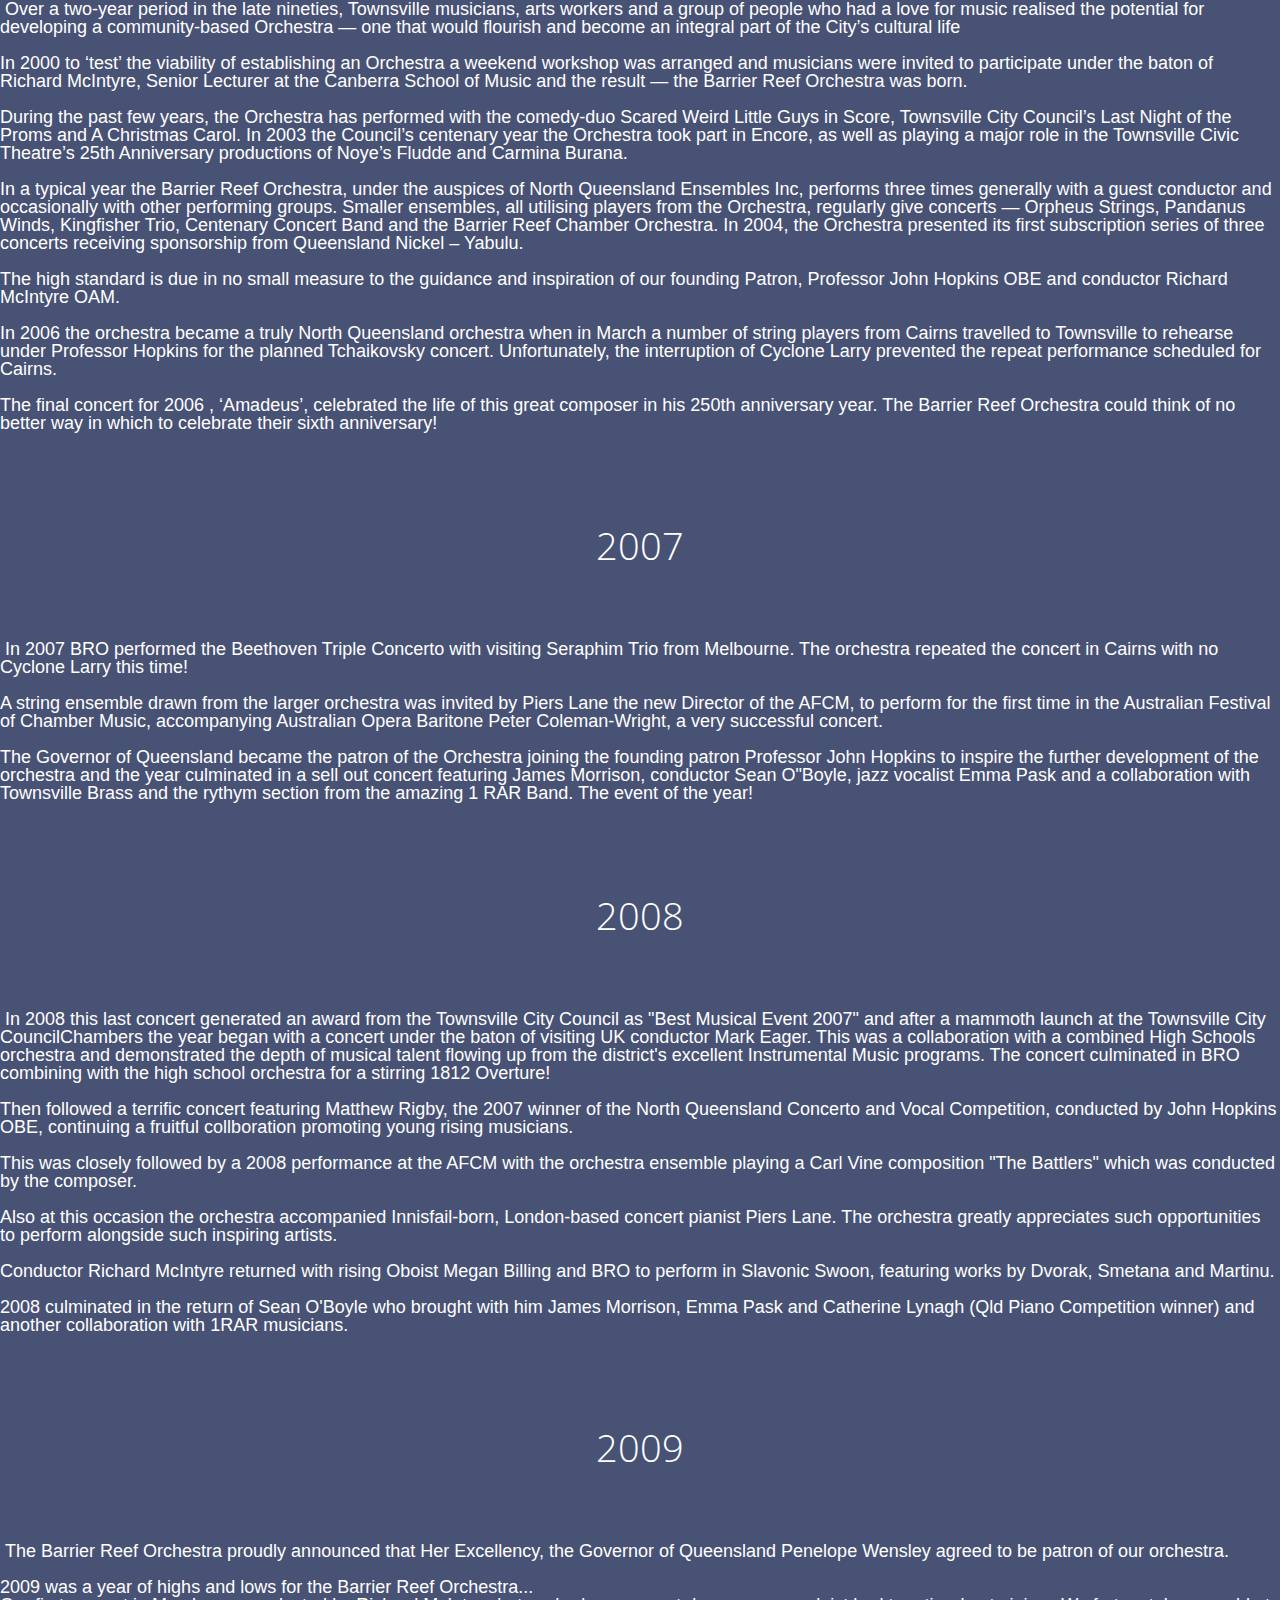
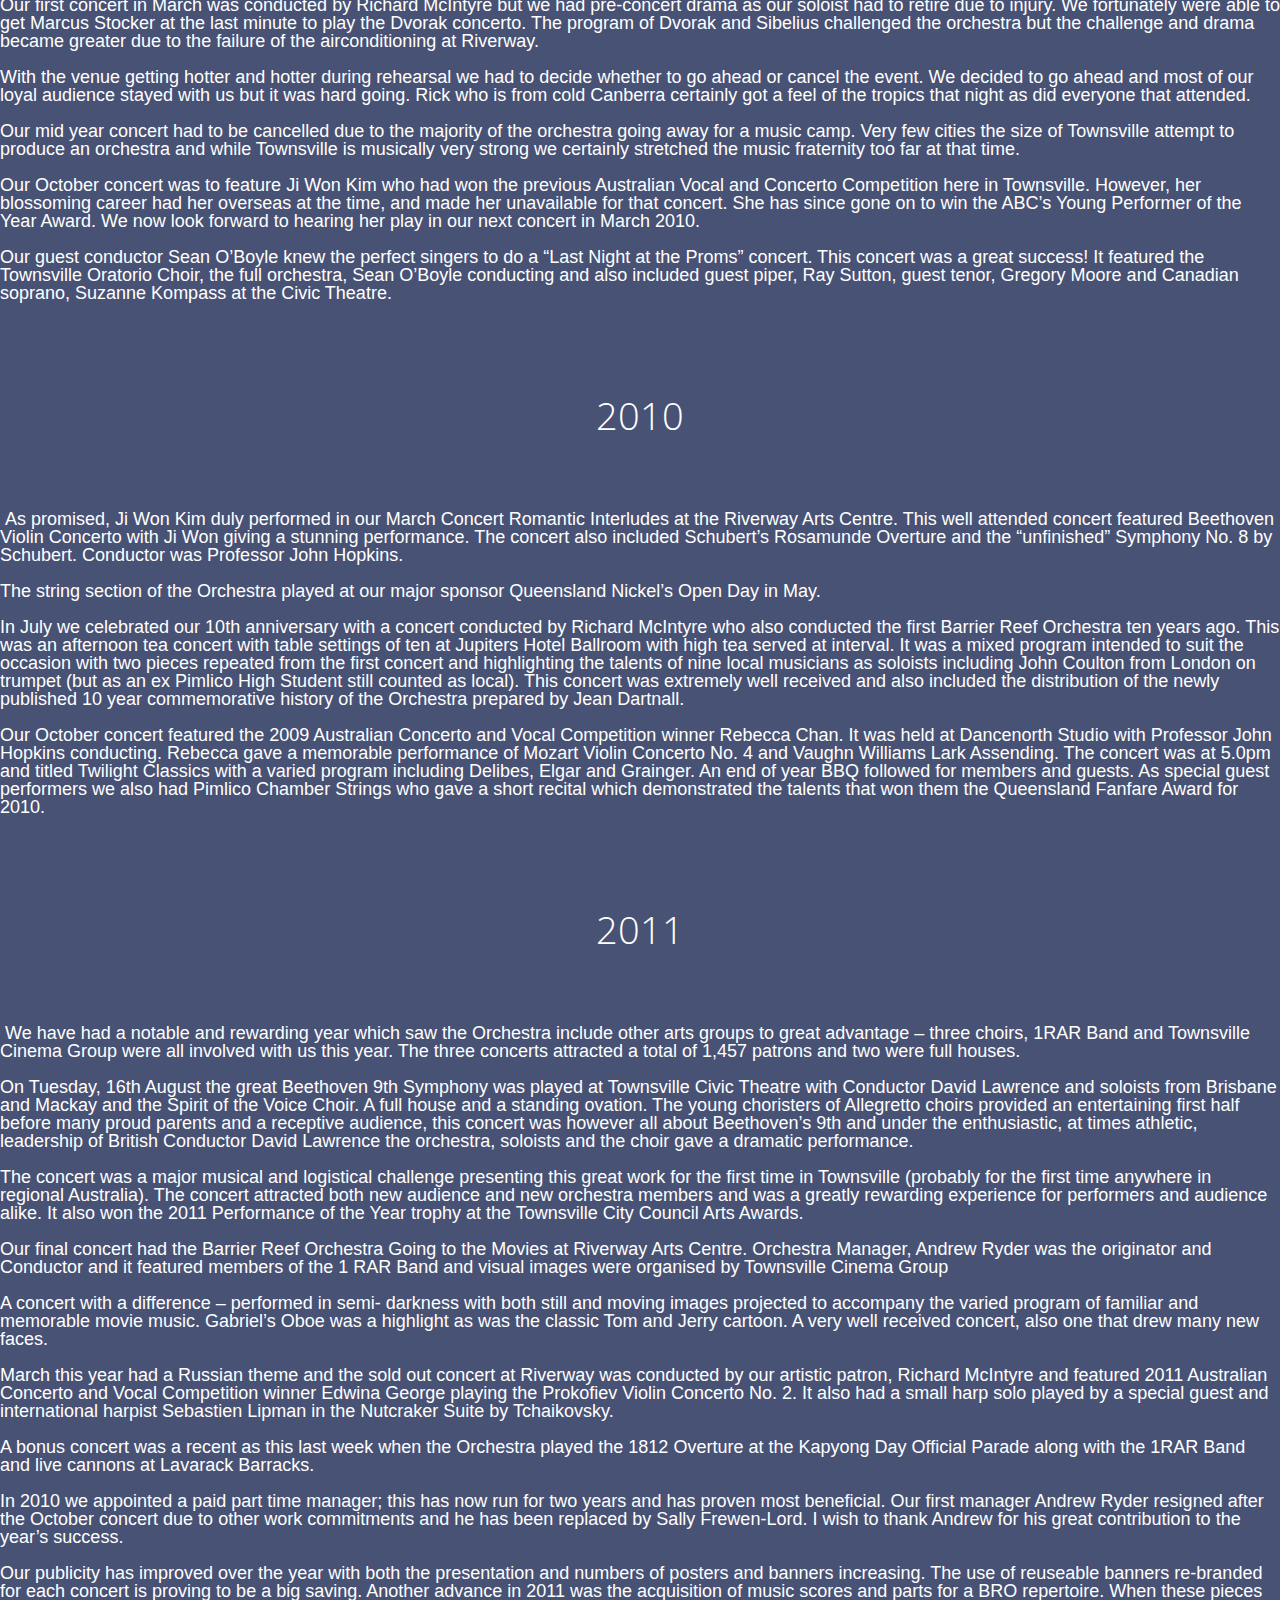
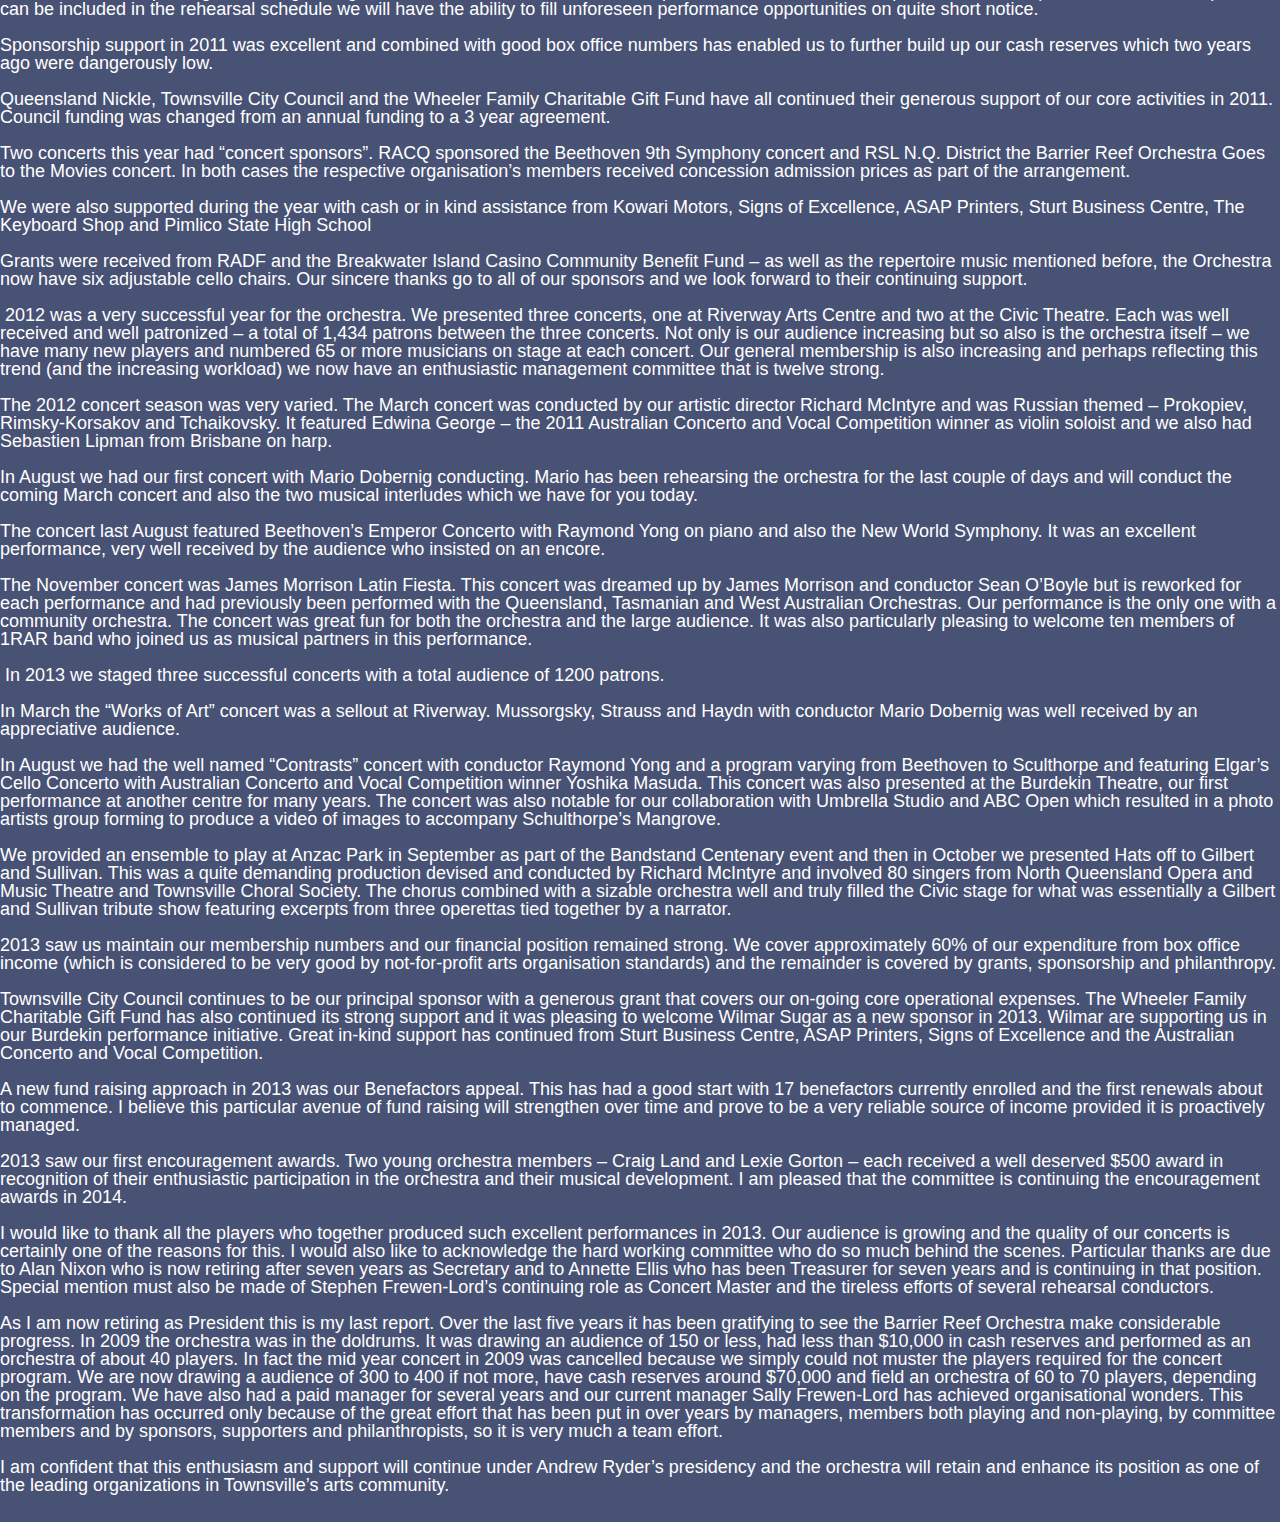
<file: History.html>
<!DOCTYPE html>
<html lang="en">
<head>
    <meta charset="UTF-8">


    <link href='http://fonts.googleapis.com/css?family=Open+Sans:400,300,600,700' rel='stylesheet' type='text/css'>

    <link rel="stylesheet" href="css/reset.css"> <!-- CSS reset -->
    <link rel="stylesheet" href="css/style.css"> <!-
    <title></title>
</head>
<body>
<div="cell">

    <p>   &nbsp;Over a two-year period in the late nineties, Townsville musicians, arts workers and a group of people who had a love for music realised the potential for developing a community-based Orchestra — one that would flourish and become an integral part of the City’s cultural life</br></br> </p>

    <p>  In 2000 to ‘test’ the viability of establishing an Orchestra a weekend workshop was arranged and musicians were invited to participate under the baton of Richard McIntyre, Senior Lecturer at the Canberra School of Music and the result — the Barrier Reef Orchestra was born.</br></br> </p>

    <p>  During the past few years, the Orchestra has performed with the comedy-duo Scared Weird Little Guys in Score, Townsville City Council’s Last Night of the Proms and A Christmas Carol. In 2003 the Council’s centenary year the Orchestra took part in Encore, as well as playing a major role in the Townsville Civic Theatre’s 25th Anniversary productions of Noye’s Fludde and Carmina Burana.</br></br></p>

    <p>  In a typical year the Barrier Reef Orchestra, under the auspices of North Queensland Ensembles Inc, performs three times generally with a guest conductor and occasionally with other performing groups. Smaller ensembles, all utilising players from the Orchestra, regularly give concerts — Orpheus Strings, Pandanus Winds, Kingfisher Trio, Centenary Concert Band and the Barrier Reef Chamber Orchestra. In 2004, the Orchestra presented its first subscription series of three concerts receiving sponsorship from Queensland Nickel – Yabulu.</br></br> </p>

    <p>  The high standard is due in no small measure to the guidance and inspiration of our founding Patron, Professor John Hopkins OBE and conductor Richard McIntyre OAM.</br></br> </p>

    <p>  In 2006 the orchestra became a truly North Queensland orchestra when in March a number of string players from Cairns travelled to Townsville to rehearse under Professor Hopkins for the planned Tchaikovsky concert. Unfortunately, the interruption of Cyclone Larry prevented the repeat performance scheduled for Cairns.</br></br> </p>

    <p>  The final concert for 2006 , ‘Amadeus’, celebrated the life of this great composer in his 250th anniversary year. The Barrier Reef Orchestra could think of no better way in which to celebrate their sixth anniversary!</br></br> </p>

    <h1 class="head">2007</h1>

    <p>  &nbsp;In 2007 BRO performed the Beethoven Triple Concerto with visiting Seraphim Trio from Melbourne. The orchestra repeated the concert in Cairns with no Cyclone Larry this time!</br></br> </p>

    <p>A string ensemble drawn from the larger orchestra was invited by Piers Lane the new Director of the AFCM, to perform for the first time in the Australian Festival of Chamber Music, accompanying Australian Opera Baritone Peter Coleman-Wright, a very successful concert.</br></br> </p>

    <p>The Governor of Queensland became the patron of the Orchestra joining the founding patron Professor John Hopkins to inspire the further development of the orchestra and the year culminated in a sell out concert featuring James Morrison, conductor Sean O"Boyle, jazz vocalist Emma Pask and a collaboration with Townsville Brass and the rythym section from the amazing 1 RAR Band. The event of the year!</br></br> </p>

    <h1 class="head">2008</h1>
    <p>&nbsp;In 2008 this last concert generated an award from the Townsville City Council as "Best Musical Event 2007" and after a mammoth launch at the Townsville City CouncilChambers the year began with a concert under the baton of visiting UK conductor Mark Eager. This was a collaboration with a combined High Schools orchestra and demonstrated the depth of musical talent flowing up from the district's excellent Instrumental Music programs. The concert culminated in BRO combining with the high school orchestra for a stirring 1812 Overture!</br></br> </p>

    <p>Then followed a terrific concert featuring Matthew Rigby, the 2007 winner of the North Queensland Concerto and Vocal Competition, conducted by John Hopkins OBE, continuing a fruitful collboration promoting young rising musicians.</br></br> </p>

    <p>This was closely followed by a 2008 performance at the AFCM with the orchestra ensemble playing a Carl Vine composition "The Battlers" which was conducted by the composer.</br></br></p>

    <p>Also at this occasion the orchestra accompanied Innisfail-born, London-based concert pianist Piers Lane. The orchestra greatly appreciates such opportunities to perform alongside such inspiring artists.</br></br> </p>

    <p>Conductor Richard McIntyre returned with rising Oboist Megan Billing and BRO to perform in Slavonic Swoon, featuring works by Dvorak, Smetana and Martinu.</br></br> </p>

    <p>2008 culminated in the return of Sean O'Boyle who brought with him James Morrison, Emma Pask and Catherine Lynagh (Qld Piano Competition winner) and another collaboration with 1RAR musicians.</br></br> </p>

    <h1 class="head">2009</h1>
        <p>&nbsp;The Barrier Reef Orchestra proudly announced that Her Excellency, the Governor of Queensland Penelope Wensley agreed to be patron of our orchestra.</br></br> </p>

        <p>2009 was a year of highs and lows for the Barrier Reef Orchestra...</p>
        <p>Our first concert in March was conducted by Richard McIntyre but we had pre-concert drama as our soloist had to retire due to injury. We fortunately were able to get Marcus Stocker at the last minute to play the Dvorak concerto. The program of Dvorak and Sibelius challenged the orchestra but the challenge and drama became greater due to the failure of the airconditioning at Riverway.</br></br></p>

        <p>With the venue getting hotter and hotter during rehearsal we had to decide whether to go ahead or cancel the event. We decided to go ahead and most of our loyal audience stayed with us but it was hard going. Rick who is from cold Canberra certainly got a feel of the tropics that night as did everyone that attended.</br></br> </p>

        <p>Our mid year concert had to be cancelled due to the majority of the orchestra going away for a music camp. Very few cities the size of Townsville attempt to produce an orchestra and while Townsville is musically very strong we certainly stretched the music fraternity too far at that time.</br></br> </p>

        <p>Our October concert was to feature Ji Won Kim who had won the previous Australian Vocal and Concerto Competition here in Townsville. However, her blossoming career had her overseas at the time, and made her unavailable for that concert. She has since gone on to win the ABC’s Young Performer of the Year Award. We now look forward to hearing her play in our next concert in March 2010.</br></br> </p>

        <p>Our guest conductor Sean O’Boyle knew the perfect singers to do a “Last Night at the Proms” concert. This concert was a great success! It featured the Townsville Oratorio Choir, the full orchestra, Sean O’Boyle conducting and also included guest piper, Ray Sutton, guest tenor, Gregory Moore and Canadian soprano, Suzanne Kompass at the Civic Theatre.</br></br> </p>

        <h1 class="head">2010</h1>
            <p>&nbsp;As promised, Ji Won Kim duly performed in our March Concert Romantic Interludes at the Riverway Arts Centre. This well attended concert featured Beethoven Violin Concerto with Ji Won giving a stunning performance. The concert also included Schubert’s Rosamunde Overture and the “unfinished” Symphony No. 8 by Schubert. Conductor was Professor John Hopkins.</br></br> </p>

            <p>The string section of the Orchestra played at our major sponsor Queensland Nickel’s Open Day in May.</br></br> </p>

            <p>In July we celebrated our 10th anniversary with a concert conducted by Richard McIntyre who also conducted the first Barrier Reef Orchestra ten years ago. This was an afternoon tea concert with table settings of ten at Jupiters Hotel Ballroom with high tea served at interval. It was a mixed program intended to suit the occasion with two pieces repeated from the first concert and highlighting the talents of nine local musicians as soloists including John Coulton from London on trumpet (but as an ex Pimlico High Student still counted as local). This concert was extremely well received and also included the distribution of the newly published 10 year commemorative history of the Orchestra prepared by Jean Dartnall.</br></br></p>

            <p>Our October concert featured the 2009 Australian Concerto and Vocal Competition winner Rebecca Chan. It was held at Dancenorth Studio with Professor John Hopkins conducting. Rebecca gave a memorable performance of Mozart Violin Concerto No. 4 and Vaughn Williams Lark Assending. The concert was at 5.0pm and titled Twilight Classics with a varied program including Delibes, Elgar and Grainger. An end of year BBQ followed for members and guests. As special guest performers we also had Pimlico Chamber Strings who gave a short recital which demonstrated the talents that won them the Queensland Fanfare Award for 2010.</br></br></p>

            <h1 class="head">2011</h1>
                <p>&nbsp;We have had a notable and rewarding year which saw the Orchestra include other arts groups to great advantage – three choirs, 1RAR Band and Townsville Cinema Group were all involved with us this year. The three concerts attracted a total of 1,457 patrons and two were full houses.</br></br> </p>

                <p>On Tuesday, 16th August the great Beethoven 9th Symphony was played at Townsville Civic Theatre with Conductor David Lawrence and soloists from Brisbane and Mackay and the Spirit of the Voice Choir. A full house and a standing ovation. The young choristers of Allegretto choirs provided an entertaining first half before many proud parents and a receptive audience, this concert was however all about Beethoven’s 9th and under the enthusiastic, at times athletic, leadership of British Conductor David Lawrence the orchestra, soloists and the choir gave a dramatic performance.</br></br> </p>

                <p>The concert was a major musical and logistical challenge presenting this great work for the first time in Townsville (probably for the first time anywhere in regional Australia). The concert attracted both new audience and new orchestra members and was a greatly rewarding experience for performers and audience alike. It also won the 2011 Performance of the Year trophy at the Townsville City Council Arts Awards.</br></br> </p>

                <p>Our final concert had the Barrier Reef Orchestra Going to the Movies at Riverway Arts Centre. Orchestra Manager, Andrew Ryder was the originator and Conductor and it featured members of the 1 RAR Band and visual images were organised by Townsville Cinema Group</br></br> </p>

                <p>A concert with a difference – performed in semi- darkness with both still and moving images projected to accompany the varied program of familiar and memorable movie music. Gabriel’s Oboe was a highlight as was the classic Tom and Jerry cartoon. A very well received concert, also one that drew many new faces.</br></br> </p>

                <p>March this year had a Russian theme and the sold out concert at Riverway was conducted by our artistic patron, Richard McIntyre and featured 2011 Australian Concerto and Vocal Competition winner Edwina George playing the Prokofiev Violin Concerto No. 2. It also had a small harp solo played by a special guest and international harpist Sebastien Lipman in the Nutcraker Suite by Tchaikovsky.</br></br> </p>

                <p>A bonus concert was a recent as this last week when the Orchestra played the 1812 Overture at the Kapyong Day Official Parade along with the 1RAR Band and live cannons at Lavarack Barracks.</br></br> </p>

                <p>In 2010 we appointed a paid part time manager; this has now run for two years and has proven most beneficial. Our first manager Andrew Ryder resigned after the October concert due to other work commitments and he has been replaced by Sally Frewen-Lord. I wish to thank Andrew for his great contribution to the year’s success.</br></br> </p>

                <p>Our publicity has improved over the year with both the presentation and numbers of posters and banners increasing. The use of reuseable banners re-branded for each concert is proving to be a big saving. Another advance in 2011 was the acquisition of music scores and parts for a BRO repertoire. When these pieces can be included in the rehearsal schedule we will have the ability to fill unforeseen performance opportunities on quite short notice.</br></br> </p>

                <p>Sponsorship support in 2011 was excellent and combined with good box office numbers has enabled us to further build up our cash reserves which two years ago were dangerously low.</br></br> </p>

                <p>Queensland Nickle, Townsville City Council and the Wheeler Family Charitable Gift Fund have all continued their generous support of our core activities in 2011. Council funding was changed from an annual funding to a 3 year agreement.</br></br> </p>

                <p>Two concerts this year had “concert sponsors”. RACQ sponsored the Beethoven 9th Symphony concert and RSL N.Q. District the Barrier Reef Orchestra Goes to the Movies concert. In both cases the respective organisation’s members received concession admission prices as part of the arrangement.</br></br> </p>

                <p>We were also supported during the year with cash or in kind assistance from Kowari Motors, Signs of Excellence, ASAP Printers, Sturt Business Centre, The Keyboard Shop and Pimlico State High School</br></br> </p>

                <p>Grants were received from RADF and the Breakwater Island Casino Community Benefit Fund – as well as the repertoire music mentioned before, the Orchestra now have six adjustable cello chairs. Our sincere thanks go to all of our sponsors and we look forward to their continuing support.</br></br> </p>

              
    
                
        <p>&nbsp;2012 was a very successful year for the orchestra. We presented three concerts, one at Riverway Arts Centre and two at the Civic Theatre. Each was well received and well patronized – a total of 1,434 patrons between the three concerts. Not only is our audience increasing but so also is the orchestra itself – we have many new players and numbered 65 or more musicians on stage at each concert. Our general membership is also increasing and perhaps reflecting this trend (and the increasing workload) we now have an enthusiastic management committee that is twelve strong.</br></br></p>
                    <p>The 2012 concert season was very varied. The March concert was conducted by our artistic director Richard McIntyre and was Russian themed – Prokopiev, Rimsky-Korsakov and Tchaikovsky. It featured Edwina George – the 2011 Australian Concerto and Vocal Competition winner as violin soloist and we also had Sebastien Lipman from Brisbane on harp.</br></br> </p>

                    <p>In August we had our first concert with Mario Dobernig conducting. Mario has been rehearsing the orchestra for the last couple of days and will conduct the coming March concert and also the two musical interludes which we have for you today.</br></br> </p>

                    <p>The concert last August featured Beethoven’s Emperor Concerto with Raymond Yong on piano and also the New World Symphony. It was an excellent performance, very well received by the audience who insisted on an encore.</br></br> </p>

                    <p>The November concert was James Morrison Latin Fiesta. This concert was dreamed up by James Morrison and conductor Sean O’Boyle but is reworked for each performance and had previously been performed with the Queensland, Tasmanian and West Australian Orchestras. Our performance is the only one with a community orchestra. The concert was great fun for both the orchestra and the large audience. It was also particularly pleasing to welcome ten members of 1RAR band who joined us as musical partners in this performance.</br></br> </p>


          
                            <p>&nbsp;In 2013 we staged three successful concerts with a total audience of 1200 patrons.</br></br> </p>

                            <p>In March the “Works of Art” concert was a sellout at Riverway. Mussorgsky, Strauss and Haydn with conductor Mario Dobernig was well received by an appreciative audience.</br></br> </p>

                            <p>In August we had the well named “Contrasts” concert with conductor Raymond Yong and a program varying from Beethoven to Sculthorpe and featuring Elgar’s Cello Concerto with Australian Concerto and Vocal Competition winner Yoshika Masuda. This concert was also presented at the Burdekin Theatre, our first performance at another centre for many years. The concert was also notable for our collaboration with Umbrella Studio and ABC Open which resulted in a photo artists group forming to produce a video of images to accompany Schulthorpe’s Mangrove.</br></br> </p>

                            <p>We provided an ensemble to play at Anzac Park in September as part of the Bandstand Centenary event and then in October we presented Hats off to Gilbert and Sullivan. This was a quite demanding production devised and conducted by Richard McIntyre and involved 80 singers from North Queensland Opera and Music Theatre and Townsville Choral Society. The chorus combined with a sizable orchestra well and truly filled the Civic stage for what was essentially a Gilbert and Sullivan tribute show featuring excerpts from three operettas tied together by a narrator.</br></br> </p>

                            <p>2013 saw us maintain our membership numbers and our financial position remained strong. We cover approximately 60% of our expenditure from box office income (which is considered to be very good by not-for-profit arts organisation standards) and the remainder is covered by grants, sponsorship and philanthropy.</br></br> </p>

                            <p>Townsville City Council continues to be our principal sponsor with a generous grant that covers our on-going core operational expenses. The Wheeler Family Charitable Gift Fund has also continued its strong support and it was pleasing to welcome Wilmar Sugar as a new sponsor in 2013. Wilmar are supporting us in our Burdekin performance initiative. Great in-kind support has continued from Sturt Business Centre, ASAP Printers, Signs of Excellence and the Australian Concerto and Vocal Competition.</br></br> </p>

                            <p>A new fund raising approach in 2013 was our Benefactors appeal. This has had a good start with 17 benefactors currently enrolled and the first renewals about to commence. I believe this particular avenue of fund raising will strengthen over time and prove to be a very reliable source of income provided it is proactively managed.</br></br> </p>

                            <p>2013 saw our first encouragement awards. Two young orchestra members – Craig Land and Lexie Gorton – each received a well deserved $500 award in recognition of their enthusiastic participation in the orchestra and their musical development. I am pleased that the committee is continuing the encouragement awards in 2014.</br></br></p>

                            <p>I would like to thank all the players who together produced such excellent performances in 2013. Our audience is growing and the quality of our concerts is certainly one of the reasons for this. I would also like to acknowledge the hard working committee who do so much behind the scenes. Particular thanks are due to Alan Nixon who is now retiring after seven years as Secretary and to Annette Ellis who has been Treasurer for seven years and is continuing in that position. Special mention must also be made of Stephen Frewen-Lord’s continuing role as Concert Master and the tireless efforts of several rehearsal conductors.</br></br> </p>

                            <p>As I am now retiring as President this is my last report. Over the last five years it has been gratifying to see the Barrier Reef Orchestra make considerable progress. In 2009 the orchestra was in the doldrums. It was drawing an audience of 150 or less, had less than $10,000 in cash reserves and performed as an orchestra of about 40 players. In fact the mid year concert in 2009 was cancelled because we simply could not muster the players required for the concert program. We are now drawing a audience of 300 to 400 if not more, have cash reserves around $70,000 and field an orchestra of 60 to 70 players, depending on the program. We have also had a paid manager for several years and our current manager Sally Frewen-Lord has achieved organisational wonders. This transformation has occurred only because of the great effort that has been put in over years by managers, members both playing and non-playing, by committee members and by sponsors, supporters and philanthropists, so it is very much a team effort.</br></br> </p>

                            <p>I am confident that this enthusiasm and support will continue under Andrew Ryder’s presidency and the orchestra will retain and enhance its position as one of the leading organizations in Townsville’s arts community.</br></br> </p>
</div>

<div class="cell">


</body>
</html>
</file>
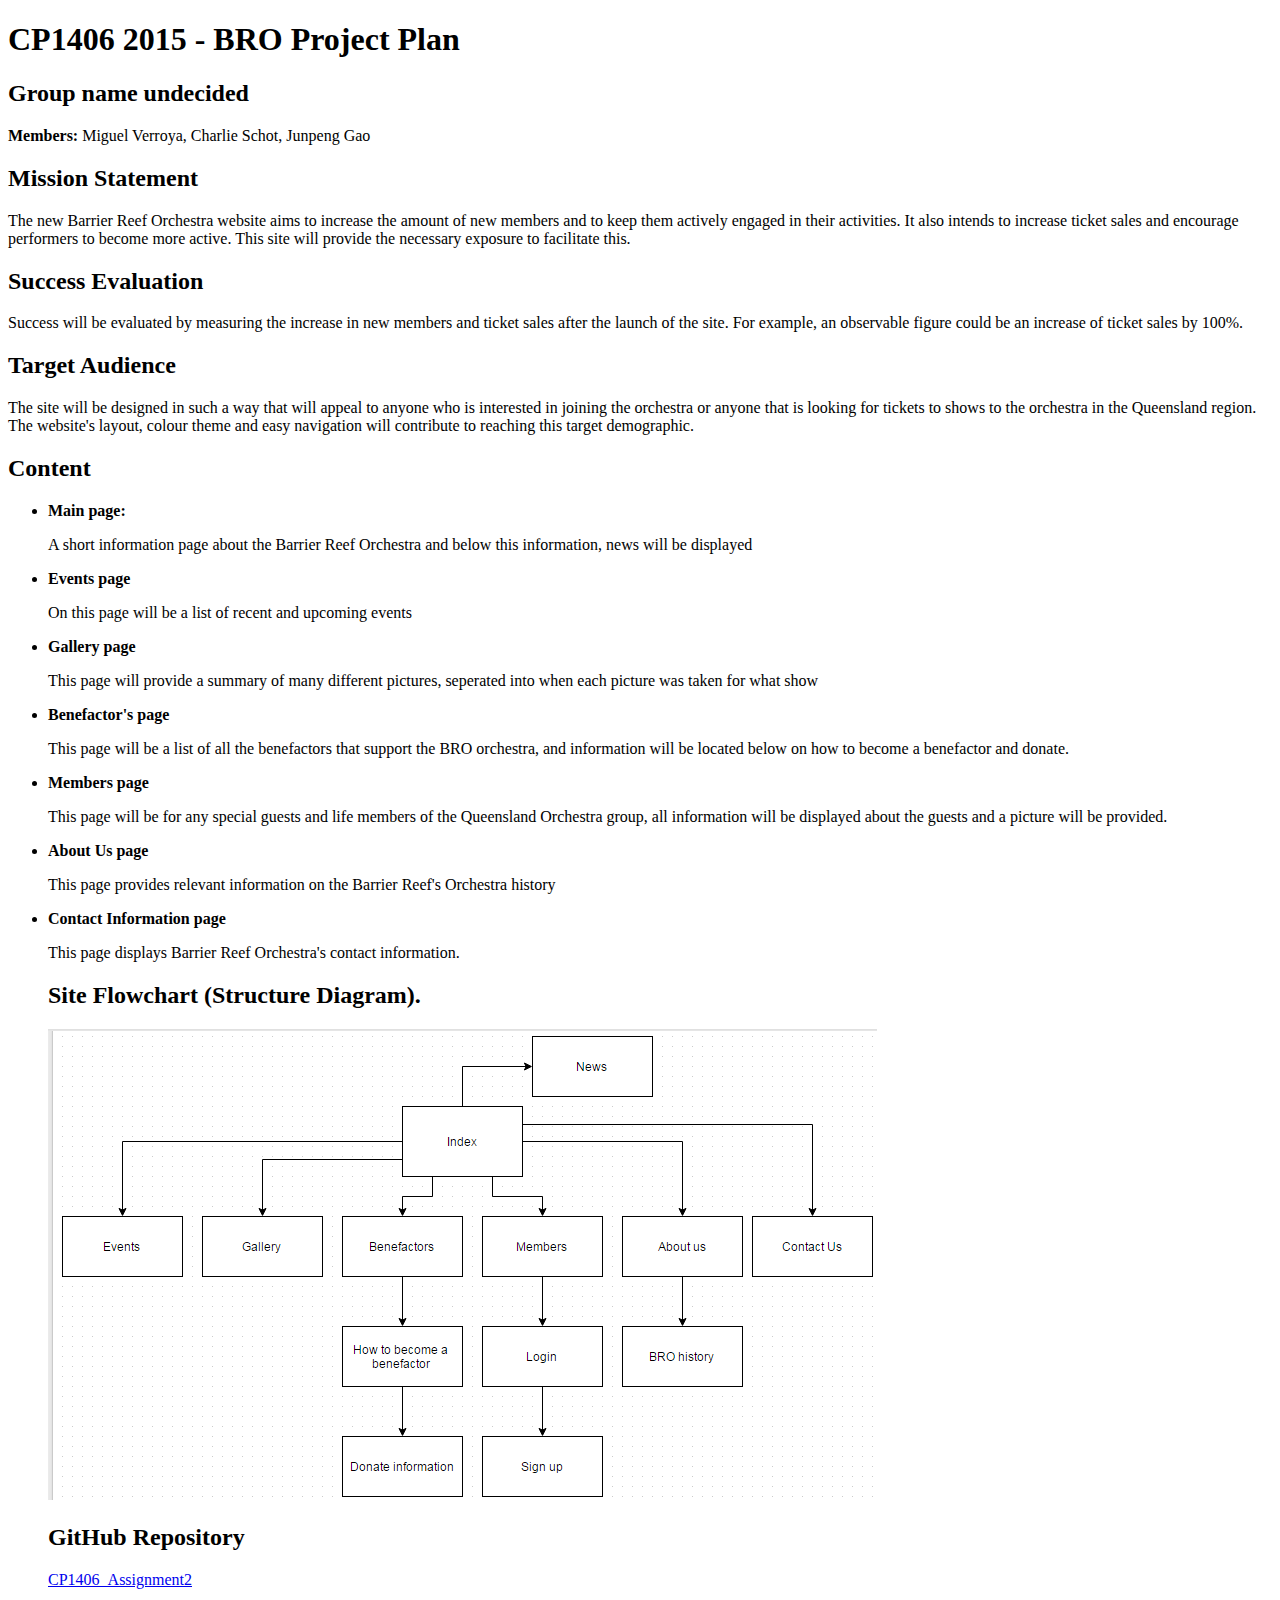
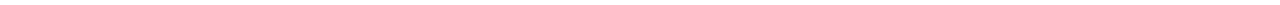
<file: plan_files/Project Plan for BRO.html>
<!DOCTYPE html>
<html><head><meta http-equiv="Content-Type" content="text/html; charset=windows-1252">
<title>Project Plan for BRO</title>

</head>

<body>
<h1>CP1406 2015 - BRO Project Plan</h1>
<h2>Group name undecided</h2>
<p><strong>Members:</strong> Miguel Verroya, Charlie Schot, Junpeng Gao</p>
<h2>Mission Statement</h2>
<p>The new Barrier Reef Orchestra website aims to increase the amount of new members and to keep them actively engaged in their activities. It also intends to increase ticket sales and encourage performers to become more active. This site will provide the necessary exposure to facilitate this.</p>
<h2>Success Evaluation</h2>
<p>Success will be evaluated by measuring the increase in new members and ticket sales after the launch of the site. For example, an observable figure could be an increase of ticket sales by 100%.</p>
<h2>Target Audience</h2>
<p>	The site will be designed in such a way that will appeal to anyone who is interested in joining the orchestra or anyone that is looking for tickets to shows to the orchestra in the Queensland region. The website's layout, colour theme and easy navigation will contribute to reaching this target demographic.</p>

<h2>Content</h2>
<p>
    <ul>
        <strong><li>Main page:</li></strong>
        <p>A short information page about the Barrier Reef Orchestra and below this information, news will be displayed </p>
        <strong><li>Events page</li></strong>
        <p>On this page will be a list of recent and upcoming events</p>
        <strong><li>Gallery page</li></strong>
        <p>This page will provide a summary of many different pictures, seperated into when each picture was taken for what show</p>   
        <strong><li>Benefactor's page</li></strong>
        <p>This page will be a list of all the benefactors that support the BRO orchestra, and information will be located below on how to become a benefactor and donate.</p>
        <strong><li>Members page</li></strong>
        <p>This page will be for any special guests and life members of the Queensland Orchestra group, all information will be displayed about the guests and a picture will be provided.</p>
        <strong><li>About Us page</li></strong>
        <p>This page provides relevant information on the Barrier Reef's Orchestra history</p>
        <strong><li>Contact Information page</li></strong>
        <p>This page displays Barrier Reef Orchestra's contact information.</p>
    
</p>
<h2>Site Flowchart (Structure Diagram).</h2>
<img src="Flowchart.PNG">
<h2>GitHub Repository</h2>
<p><a href="https://github.com/CharlieSchot/Cp1406-Cairns" target="_blank">CP1406_Assignment2</a></p>

</body></html>
</file>
<file: css/style.css>
/* -------------------------------- 

Primary style

-------------------------------- */
*, *::after, *::before {
  -webkit-box-sizing: border-box;
  -moz-box-sizing: border-box;
  box-sizing: border-box; }

html {
  font-size: 62.5%; }

body {
  font-size: 1.6rem;
  font-family: "Open Sans", sans-serif;
  background-color: #485274; }

a {
  text-decoration: none; }

/* -------------------------------- 

Main Components 

-------------------------------- */
.cd-header {
  height: 80px;
  width: 90%;
  margin: 0 auto;
  -webkit-transition: -webkit-transform 0.5s;
  -moz-transition: -moz-transform 0.5s;
  transition: transform 0.5s;
  /* Force Hardware Acceleration in WebKit */
  -webkit-transform: translateZ(0);
  -moz-transform: translateZ(0);
  -ms-transform: translateZ(0);
  -o-transform: translateZ(0);
  transform: translateZ(0);
  -webkit-backface-visibility: hidden;
  backface-visibility: hidden; }
  .cd-header:after {
    content: "";
    display: table;
    clear: both; }
  .cd-header.nav-is-visible {
    -webkit-transform: translateY(80px);
    -moz-transform: translateY(80px);
    -ms-transform: translateY(80px);
    -o-transform: translateY(80px);
    transform: translateY(80px); }
.no-js body {
	width: 100%;
	height: 50%;
}
.no-js body {
}


  @media only screen and (min-width: 768px) {
    .cd-header.nav-is-visible {
      -webkit-transform: translateY(170px);
      -moz-transform: translateY(170px);
      -ms-transform: translateY(170px);
      -o-transform: translateY(170px);
      transform: translateY(170px); } }

.cd-logo {
	float: left;
	margin-top: 28px;
	margin-right: 28px;
	margin-left: 0px;
	margin-bottom: 20px;
}

.cd-3d-nav-trigger {
  position: relative;
  float: right;
  height: 45px;
  width: 45px;
  margin-top: 18px;
  /* replace text with background image */
  overflow: hidden;
  text-indent: 100%;
  white-space: nowrap;
  color: transparent; }
  .cd-3d-nav-trigger span,
  .cd-3d-nav-trigger span::before,
  .cd-3d-nav-trigger span::after {
    /* hamburger icon in CSS */
    position: absolute;
    width: 28px;
    height: 3px;
    background-color: #FFF;
    -webkit-backface-visibility: hidden;
    backface-visibility: hidden; }
  .cd-3d-nav-trigger span {
    /* this is the central line */
    top: 21px;
    left: 8px;
    -webkit-transition: background 0.2s 0.5s;
    -moz-transition: background 0.2s 0.5s;
    transition: background 0.2s 0.5s; }
    .cd-3d-nav-trigger span::before, .cd-3d-nav-trigger span:after {
      /* these are the upper and lower lines */
      content: '';
      left: 0;
      -webkit-transition: -webkit-transform 0.2s 0.5s;
      -moz-transition: -moz-transform 0.2s 0.5s;
      transition: transform 0.2s 0.5s; }
    .cd-3d-nav-trigger span::before {
      bottom: 8px; }
    .cd-3d-nav-trigger span::after {
      top: 8px; }
  .nav-is-visible .cd-3d-nav-trigger span {
    /* hide line in the center */
    background-color: rgba(255, 255, 255, 0); }
    .nav-is-visible .cd-3d-nav-trigger span::before, .nav-is-visible .cd-3d-nav-trigger span::after {
      /* keep visible other 2 lines */
      background-color: white; }
    .nav-is-visible .cd-3d-nav-trigger span::before {
      -webkit-transform: translateY(8px) rotate(-45deg);
      -moz-transform: translateY(8px) rotate(-45deg);
      -ms-transform: translateY(8px) rotate(-45deg);
      -o-transform: translateY(8px) rotate(-45deg);
      transform: translateY(8px) rotate(-45deg); }
    .nav-is-visible .cd-3d-nav-trigger span::after {
      -webkit-transform: translateY(-8px) rotate(45deg);
      -moz-transform: translateY(-8px) rotate(45deg);
      -ms-transform: translateY(-8px) rotate(45deg);
      -o-transform: translateY(-8px) rotate(45deg);
      transform: translateY(-8px) rotate(45deg); }

.cd-3d-nav-container {
  /* this is the 3D navigation container */
  position: fixed;
  top: 0;
  left: 0;
  height: 80px;
  width: 100%;
  background-color: #000000;
  visibility: hidden;
  /* enable a 3D-space for children elements */
  -webkit-perspective: 1000px;
  -moz-perspective: 1000px;
  perspective: 1000px;
  -webkit-transform: translateY(-100%);
  -moz-transform: translateY(-100%);
  -ms-transform: translateY(-100%);
  -o-transform: translateY(-100%);
  transform: translateY(-100%);
  -webkit-transition: -webkit-transform 0.5s 0s, visibility 0s 0.5s;
  -moz-transition: -moz-transform 0.5s 0s, visibility 0s 0.5s;
  transition: transform 0.5s 0s, visibility 0s 0.5s; }
  .cd-3d-nav-container.nav-is-visible {
    visibility: visible;
    -webkit-transform: translateY(0);
    -moz-transform: translateY(0);
    -ms-transform: translateY(0);
    -o-transform: translateY(0);
    transform: translateY(0);
    -webkit-transition: -webkit-transform 0.5s 0s, visibility 0.5s 0s;
    -moz-transition: -moz-transform 0.5s 0s, visibility 0.5s 0s;
    transition: transform 0.5s 0s, visibility 0.5s 0s; }
  @media only screen and (min-width: 768px) {
    .cd-3d-nav-container {
      height: 170px; } }

.cd-3d-nav {
  /* this is the 3D rotating navigation */
  position: relative;
  height: 100%;
  background-color: #343c55;
  /* Force Hardware Acceleration */
  -webkit-transform: translateZ(0);
  -moz-transform: translateZ(0);
  -ms-transform: translateZ(0);
  -o-transform: translateZ(0);
  transform: translateZ(0);
  -webkit-backface-visibility: hidden;
  backface-visibility: hidden;
  -webkit-transform-origin: center bottom;
  -moz-transform-origin: center bottom;
  -ms-transform-origin: center bottom;
  -o-transform-origin: center bottom;
  transform-origin: center bottom;
  -webkit-transform: rotateX(90deg);
  -moz-transform: rotateX(90deg);
  -ms-transform: rotateX(90deg);
  -o-transform: rotateX(90deg);
  transform: rotateX(90deg);
  -webkit-transition: -webkit-transform 0.5s;
  -moz-transition: -moz-transform 0.5s;
  transition: transform 0.5s; }
  .cd-3d-nav::after {
    /* menu dark cover layer - to enhance perspective effect */
    content: '';
    position: absolute;
    top: 0;
    left: 0;
    height: 100%;
    width: 100%;
    background-color: #000000;
    opacity: 1;
    visibility: visible;
    -webkit-transition: opacity 0.5s 0s, visibility 0.5s 0s;
    -moz-transition: opacity 0.5s 0s, visibility 0.5s 0s;
    transition: opacity 0.5s 0s, visibility 0.5s 0s; }
  .cd-3d-nav li {
    height: 100%;
    width: 20%;
    float: left; }
    .cd-3d-nav li:first-of-type a::before {
      background-image: url(../img/icon-1.svg); }
    .cd-3d-nav li:nth-of-type(2) a::before {
      background-image: url(../img/icon-2.svg); }
    .cd-3d-nav li:nth-of-type(3) a::before {
      background-image: url(../img/icon-3.svg); }
    .cd-3d-nav li:nth-of-type(4) a::before {
      background-image: url(../img/icon-4.svg); }
    .cd-3d-nav li:nth-of-type(5) a::before {
      background-image: url(../img/icon-5.svg); }
  .cd-3d-nav a {
    position: relative;
    display: block;
    height: 100%;
    color: transparent;
    -webkit-transition: background-color 0.2s;
    -moz-transition: background-color 0.2s;
    transition: background-color 0.2s; }
    .cd-3d-nav a::before {
      /* navigation icons */
      content: '';
      height: 32px;
      width: 32px;
      position: absolute;
      left: 50%;
      top: 50%;
      bottom: auto;
      right: auto;
      -webkit-transform: translateX(-50%) translateY(-50%);
      -moz-transform: translateX(-50%) translateY(-50%);
      -ms-transform: translateX(-50%) translateY(-50%);
      -o-transform: translateX(-50%) translateY(-50%);
      transform: translateX(-50%) translateY(-50%);
      background-size: 32px 64px;
      background-repeat: no-repeat;
      background-position: 0 0; }
    .no-touch .cd-3d-nav a:hover {
      background-color: #2b3145; }
  .cd-3d-nav .cd-selected a {
    background-color: #212635; }
    .no-touch .cd-3d-nav .cd-selected a:hover {
      background-color: #212635; }
    .cd-3d-nav .cd-selected a::before {
      background-position: 0 -32px; }
  .nav-is-visible .cd-3d-nav {
    -webkit-transform: translateZ(0);
    -moz-transform: translateZ(0);
    -ms-transform: translateZ(0);
    -o-transform: translateZ(0);
    transform: translateZ(0); }
    .nav-is-visible .cd-3d-nav::after {
      /* menu cover layer - hide it when navigation is visible */
      opacity: 0;
      visibility: hidden;
      -webkit-transition: opacity 0.5s 0s, visibility 0s 0.5s;
      -moz-transition: opacity 0.5s 0s, visibility 0s 0.5s;
      transition: opacity 0.5s 0s, visibility 0s 0.5s; }
  @media only screen and (min-width: 768px) {
    .cd-3d-nav a {
      padding: 7.6em 1em 0;
      color: #ffffff;
      font-size: 1.3rem;
      font-weight: 600;
      text-align: center;
      -webkit-font-smoothing: antialiased;
      -moz-osx-font-smoothing: grayscale;
      /* truncate text with ellipsis if too long */
      white-space: nowrap;
      overflow: hidden;
      text-overflow: ellipsis; }
      .cd-3d-nav a::before {
        top: 4.4em;
        left: 50%;
        right: auto;
        -webkit-transform: translateX(-50%);
        -moz-transform: translateX(-50%);
        -ms-transform: translateX(-50%);
        -o-transform: translateX(-50%);
        transform: translateX(-50%); } }

.cd-marker {
  /* line at the bottom of nav selected item */
  position: absolute;
  bottom: 0;
  left: 0;
  height: 3px;
  width: 20%;
  background-color: currentColor;
  -webkit-transform-origin: center bottom;
  -moz-transform-origin: center bottom;
  -ms-transform-origin: center bottom;
  -o-transform-origin: center bottom;
  transform-origin: center bottom;
  -webkit-transform: translateZ(0) rotateX(90deg);
  -moz-transform: translateZ(0) rotateX(90deg);
  -ms-transform: translateZ(0) rotateX(90deg);
  -o-transform: translateZ(0) rotateX(90deg);
  transform: translateZ(0) rotateX(90deg);
  -webkit-transition: -webkit-transform 0.5s, left 0.5s, color 0.5s, background-color 0.5s;
  -moz-transition: -moz-transform 0.5s, left 0.5s, color 0.5s, background-color 0.5s;
  transition: transform 0.5s, left 0.5s, color 0.5s, background-color 0.5s; }
  .cd-marker::before {
    /* triangle at the bottom of nav selected item */
    content: '';
    position: absolute;
    bottom: 3px;
    left: 50%;
    right: auto;
    -webkit-transform: translateX(-50%);
    -moz-transform: translateX(-50%);
    -ms-transform: translateX(-50%);
    -o-transform: translateX(-50%);
    transform: translateX(-50%);
    height: 0;
    width: 0;
    border: 10px solid transparent;
    border-bottom-color: inherit; }
  .nav-is-visible .cd-marker {
    -webkit-transform: translateZ(0);
    -moz-transform: translateZ(0);
    -ms-transform: translateZ(0);
    -o-transform: translateZ(0);
    transform: translateZ(0); }

/* these are the colors of the markers - line + arrow */
.color-1 {
  color: #9a57bd; }

.color-2 {
  color: #c96aa4; }

.color-3 {
  color: #d6915e; }

.color-4 {
  color: #5397c7; }

.color-5 {
  color: #77cd91; }

main {
  -webkit-transition: -webkit-transform 0.5s;
  -moz-transition: -moz-transform 0.5s;
  transition: transform 0.5s;
  /* Force Hardware Acceleration in WebKit */
  -webkit-transform: translateZ(0);
  -moz-transform: translateZ(0);
  -ms-transform: translateZ(0);
  -o-transform: translateZ(0);
  transform: translateZ(0);
  -webkit-backface-visibility: hidden;
  backface-visibility: hidden; }
  main h1 {
	text-align: center;
	font-size: 3.4rem;
	font-weight: 300;
	color: #ffffff;
	margin: 2em auto;
	-webkit-font-smoothing: antialiased;
	-moz-osx-font-smoothing: grayscale;
}
  main.nav-is-visible {
    -webkit-transform: translateY(80px);
    -moz-transform: translateY(80px);
    -ms-transform: translateY(80px);
    -o-transform: translateY(80px);
    transform: translateY(80px); }
  @media only screen and (min-width: 768px) {
    main.nav-is-visible {
      -webkit-transform: translateY(170px);
      -moz-transform: translateY(170px);
      -ms-transform: translateY(170px);
      -o-transform: translateY(170px);
      transform: translateY(170px); }
    main h1 {
      font-size: 3.6rem;
       } }
	h3 {
	font-family: sans-serif;
	font-size: 23px;
	color: #F9F9F9;
	font-weight: normal;
	border-top: #C2DFFF 1px solid;
	border-bottom: #C2DFFF 1px solid;
	text-align: center;
}
p {
	font-family: sans-serif;
	font-size: 18px;
	color: #FFFFFF
}
.blackh1{
    color: black;
}

.blackp{
	color: black;
	margin: 3%;
}
.Sponsors{
	margin-left: 20%
}

div.cell {
	margin: 10px;
	padding-left: 15%;
	padding-right: 15%;
    font-size: 15px;
}
.containguests{
	padding-left: 20%;
}

div.bene {
	padding-left: 45%;
	padding-right: 15%;
    font-size: 15px;
}
	
.peoplethumb {
    float: left;
    max-width: 50%;
    max-height: 50%;
    padding: 15px;
}

.guest {
	float: left;
    width: 50%;
	min-height: 50%, auto;
    margin-left: 10%;
    background: #ecf0f1;
    margin-bottom: 10px;
    box-shadow: 0px 0px 1px black;
	position: relative;

}

h1.head {    
	text-align: center;
    font-size: 3.8rem;
    font-weight: 300;
    color: #ffffff;
    margin: 2em auto;
    -webkit-font-smoothing: antialiased;
    -moz-osx-font-smoothing: grayscale; }
h1.boarder {    
	text-align: center;
    font-size: 3.8rem;
    font-weight: 300;
    color: #ffffff;
    margin: 2em auto;
    -webkit-font-smoothing: antialiased;
    -moz-osx-font-smoothing: grayscale; 
	border-top: #C2DFFF 1px solid;
    border-bottom: #C2DFFF 1px solid;
	margin-left: 7%;
	margin-right: 7%;
	}
	
	Footer
	/* The Footer */
.footer-distributed{
	background-color: #343c55;
	box-shadow: 0 1px 1px 0 rgba(0, 0, 0, 0.12);
	box-sizing: border-box;
	width: 100%;
	text-align: left;
	font: bold 16px sans-serif;

	padding: 55px 50px;
	margin-top: 80px;
}

.footer-distributed .footer-left,
.footer-distributed .footer-center,
.footer-distributed .footer-right{
	display: inline-block;
	vertical-align: top;
}

/* Footer left */

.footer-distributed .footer-left{
	width: 40%;
}

/* The company logo */

.footer-distributed h3{
	color:  #ffffff;
	font: normal 36px 'Cookie', sans-serif;
	margin: 0;
}

.footer-distributed h3 span{
	color:  white;
}

/* Footer links */

.footer-distributed .footer-links{
	color:  #ffffff;
	margin: 20px 0 12px;
	padding: 0;
}

.footer-distributed .footer-links a{
	display:inline-block;
	line-height: 1.8;
	text-decoration: none;
	color:  inherit;
}

.footer-distributed .footer-company-name{
	color:  #8f9296;
	font-size: 14px;
	font-weight: normal;
	margin: 0;
}

/* Footer Center */

.footer-distributed .footer-center{
	width: 35%;
}

.footer-distributed .footer-center i{
	background-color:  #33383b;
	color: #ffffff;
	font-size: 25px;
	width: 38px;
	height: 38px;
	border-radius: 50%;
	text-align: center;
	line-height: 42px;
	margin: 10px 15px;
	vertical-align: middle;
}

.footer-distributed .footer-center i.fa-envelope{
	font-size: 17px;
	line-height: 38px;
}

.footer-distributed .footer-center p{
	display: inline-block;
	color: #ffffff;
	vertical-align: middle;
	margin:0;
}

.footer-distributed .footer-center p span{
	display:block;
	font-weight: normal;
	font-size:14px;
	line-height:2;
}

.footer-distributed .footer-center p a{
	color:  white;
	text-decoration: none;;
}


/* Footer Right */

.footer-distributed .footer-right{
	width: 20%;
}

.footer-distributed .footer-company-about{
	line-height: 20px;
	color:  white;
	font-size: 13px;
	font-weight: normal;
	margin: 0;
}

.footer-distributed .footer-company-about span{
	display: block;
	color:  #ffffff;
	font-size: 14px;
	font-weight: bold;
	margin-bottom: 20px;
}

.footer-distributed .footer-icons{
	margin-top: 25px;
}

.footer-distributed .footer-icons a{
	display: inline-block;
	width: 120px;
	height: 35px;
	cursor: pointer;
	background-color:  #343c55;
	border-radius: 2px;
	padding-top:5px;
	
	font-size: 20px;
	color: #ffffff;
	text-align: center;
	line-height: 35px;

	margin-right: 3px;
	margin-bottom: 2px;
}

/* If you don't want the footer to be responsive, remove these media queries*/ 

@media (max-width: 880px) {

	.footer-distributed{
		font: bold 14px sans-serif;
	}

	.footer-distributed .footer-left,
	.footer-distributed .footer-center,
	.footer-distributed .footer-right{
		display: block;
		width: 100%;
		margin-bottom: 40px;
		text-align: center;
	}

	.footer-distributed .footer-center i{
		margin-left: 0;
	}
</file>
